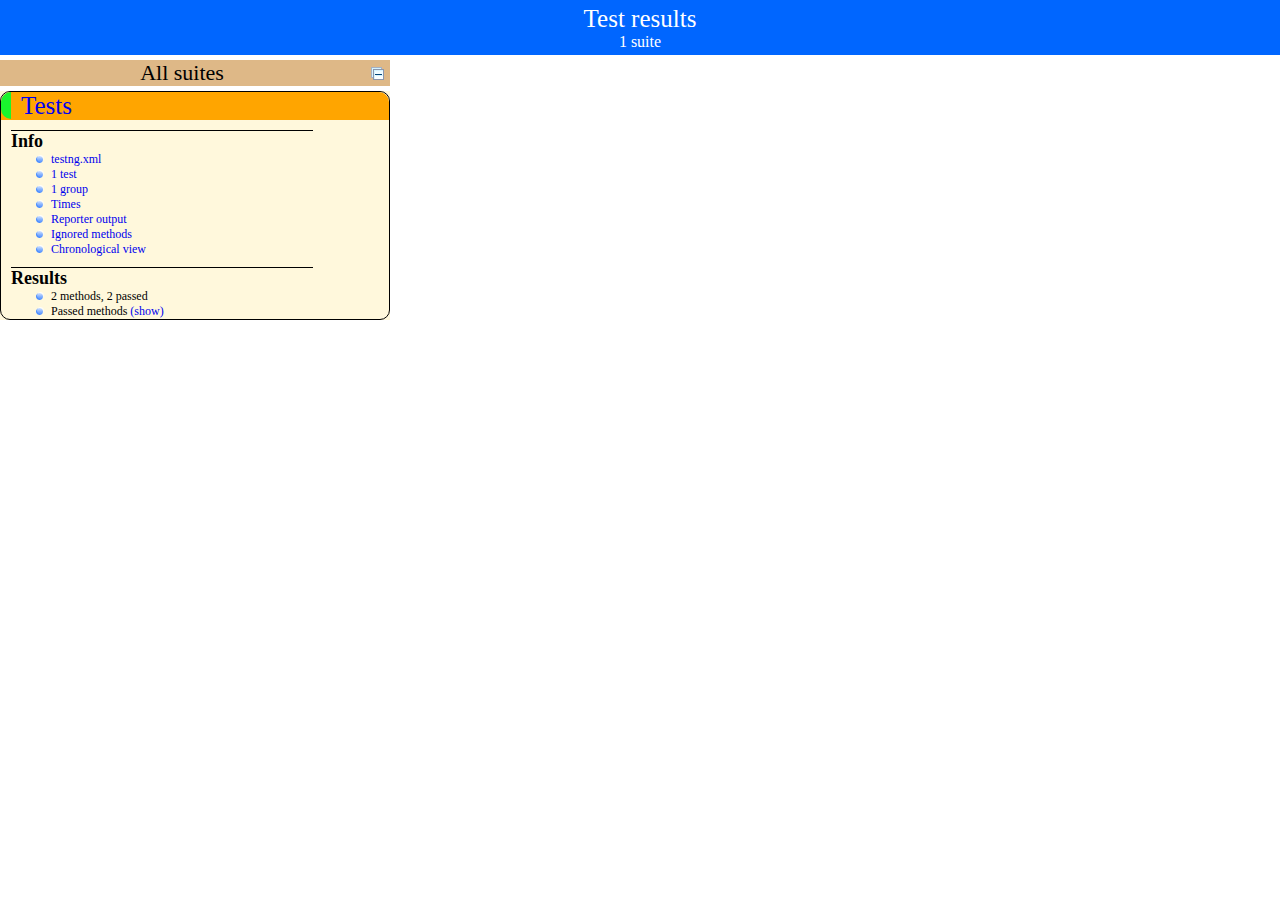
<file: target/surefire-reports/index.html>
<!DOCTYPE html>

<html>
  <head>
  <meta charset='utf-8'>
  <title>TestNG reports</title>

    <link type="text/css" href="testng-reports.css" rel="stylesheet" />
    <script type="text/javascript" src="jquery-1.7.1.min.js"></script>
    <script type="text/javascript" src="testng-reports.js"></script>
    <script type="text/javascript" src="https://www.google.com/jsapi"></script>
    <script type='text/javascript'>
      google.load('visualization', '1', {packages:['table']});
      google.setOnLoadCallback(drawTable);
      var suiteTableInitFunctions = new Array();
      var suiteTableData = new Array();
    </script>
    <!--
      <script type="text/javascript" src="jquery-ui/js/jquery-ui-1.8.16.custom.min.js"></script>
     -->
  </head>

  <body>
    <div class="top-banner-root">
      <span class="top-banner-title-font">Test results</span>
      <br/>
      <span class="top-banner-font-1">1 suite</span>
    </div> <!-- top-banner-root -->
    <div class="navigator-root">
      <div class="navigator-suite-header">
        <span>All suites</span>
        <a href="#" class="collapse-all-link" title="Collapse/expand all the suites">
          <img class="collapse-all-icon" src="collapseall.gif">
          </img> <!-- collapse-all-icon -->
        </a> <!-- collapse-all-link -->
      </div> <!-- navigator-suite-header -->
      <div class="suite">
        <div class="rounded-window">
          <div class="suite-header light-rounded-window-top">
            <a href="#" class="navigator-link" panel-name="suite-Tests">
              <span class="suite-name border-passed">Tests</span>
            </a> <!-- navigator-link -->
          </div> <!-- suite-header light-rounded-window-top -->
          <div class="navigator-suite-content">
            <div class="suite-section-title">
              <span>Info</span>
            </div> <!-- suite-section-title -->
            <div class="suite-section-content">
              <ul>
                <li>
                  <a href="#" class="navigator-link " panel-name="test-xml-Tests">
                    <span>testng.xml</span>
                  </a> <!-- navigator-link  -->
                </li>
                <li>
                  <a href="#" class="navigator-link " panel-name="testlist-Tests">
                    <span class="test-stats">1 test</span>
                  </a> <!-- navigator-link  -->
                </li>
                <li>
                  <a href="#" class="navigator-link " panel-name="group-Tests">
                    <span>1 group</span>
                  </a> <!-- navigator-link  -->
                </li>
                <li>
                  <a href="#" class="navigator-link " panel-name="times-Tests">
                    <span>Times</span>
                  </a> <!-- navigator-link  -->
                </li>
                <li>
                  <a href="#" class="navigator-link " panel-name="reporter-Tests">
                    <span>Reporter output</span>
                  </a> <!-- navigator-link  -->
                </li>
                <li>
                  <a href="#" class="navigator-link " panel-name="ignored-methods-Tests">
                    <span>Ignored methods</span>
                  </a> <!-- navigator-link  -->
                </li>
                <li>
                  <a href="#" class="navigator-link " panel-name="chronological-Tests">
                    <span>Chronological view</span>
                  </a> <!-- navigator-link  -->
                </li>
              </ul>
            </div> <!-- suite-section-content -->
            <div class="result-section">
              <div class="suite-section-title">
                <span>Results</span>
              </div> <!-- suite-section-title -->
              <div class="suite-section-content">
                <ul>
                  <li>
                    <span class="method-stats">2 methods,   2 passed</span>
                  </li>
                  <li>
                    <span class="method-list-title passed">Passed methods</span>
                    <span class="show-or-hide-methods passed">
                      <a href="#" panel-name="suite-Tests" class="hide-methods passed suite-Tests"> (hide)</a> <!-- hide-methods passed suite-Tests -->
                      <a href="#" panel-name="suite-Tests" class="show-methods passed suite-Tests"> (show)</a> <!-- show-methods passed suite-Tests -->
                    </span>
                    <div class="method-list-content passed suite-Tests">
                      <span>
                        <img width="3%" src="passed.png"/>
                        <a href="#" class="method navigator-link" panel-name="suite-Tests" title="com.sits.amz.TestRunner$TestProductSearch" hash-for-method="feature(Search Product)">feature(Search Product)</a> <!-- method navigator-link -->
                      </span>
                      <br/>
                      <span>
                        <img width="3%" src="passed.png"/>
                        <a href="#" class="method navigator-link" panel-name="suite-Tests" title="com.sits.amz.TestProductSearch" hash-for-method="testProductSearchByKeyWord">testProductSearchByKeyWord</a> <!-- method navigator-link -->
                      </span>
                      <br/>
                    </div> <!-- method-list-content passed suite-Tests -->
                  </li>
                </ul>
              </div> <!-- suite-section-content -->
            </div> <!-- result-section -->
          </div> <!-- navigator-suite-content -->
        </div> <!-- rounded-window -->
      </div> <!-- suite -->
    </div> <!-- navigator-root -->
    <div class="wrapper">
      <div class="main-panel-root">
        <div panel-name="suite-Tests" class="panel Tests">
          <div class="suite-Tests-class-passed">
            <div class="main-panel-header rounded-window-top">
              <img src="passed.png"/>
              <span class="class-name">com.sits.amz.TestRunner$TestProductSearch</span>
            </div> <!-- main-panel-header rounded-window-top -->
            <div class="main-panel-content rounded-window-bottom">
              <div class="method">
                <div class="method-content">
                  <a name="feature(Search Product)">
                  </a> <!-- feature(Search Product) -->
                  <span class="method-name">feature</span>
                  <span class="parameters">(Search Product)</span>
                  <em>
(Runs Cucumber Feature)                  </em>
                </div> <!-- method-content -->
              </div> <!-- method -->
            </div> <!-- main-panel-content rounded-window-bottom -->
          </div> <!-- suite-Tests-class-passed -->
          <div class="suite-Tests-class-passed">
            <div class="main-panel-header rounded-window-top">
              <img src="passed.png"/>
              <span class="class-name">com.sits.amz.TestProductSearch</span>
            </div> <!-- main-panel-header rounded-window-top -->
            <div class="main-panel-content rounded-window-bottom">
              <div class="method">
                <div class="method-content">
                  <a name="testProductSearchByKeyWord">
                  </a> <!-- testProductSearchByKeyWord -->
                  <span class="method-name">testProductSearchByKeyWord</span>
                </div> <!-- method-content -->
              </div> <!-- method -->
            </div> <!-- main-panel-content rounded-window-bottom -->
          </div> <!-- suite-Tests-class-passed -->
        </div> <!-- panel Tests -->
        <div panel-name="test-xml-Tests" class="panel">
          <div class="main-panel-header rounded-window-top">
            <span class="header-content">/Users/mphome/devspace/java/IdeaProjs/amz_search/src/test/resources/testng.xml</span>
          </div> <!-- main-panel-header rounded-window-top -->
          <div class="main-panel-content rounded-window-bottom">
            <pre>
&lt;?xml version=&quot;1.0&quot; encoding=&quot;UTF-8&quot;?&gt;
&lt;!DOCTYPE suite SYSTEM &quot;http://testng.org/testng-1.0.dtd&quot;&gt;
&lt;suite guice-stage=&quot;DEVELOPMENT&quot; verbose=&quot;0&quot; name=&quot;Tests&quot;&gt;
  &lt;test name=&quot;Test1&quot;&gt;
    &lt;classes&gt;
      &lt;class name=&quot;com.sits.amz.TestProductSearch&quot;/&gt;
    &lt;/classes&gt;
  &lt;/test&gt; &lt;!-- Test1 --&gt;
&lt;/suite&gt; &lt;!-- Tests --&gt;
            </pre>
          </div> <!-- main-panel-content rounded-window-bottom -->
        </div> <!-- panel -->
        <div panel-name="testlist-Tests" class="panel">
          <div class="main-panel-header rounded-window-top">
            <span class="header-content">Tests for Tests</span>
          </div> <!-- main-panel-header rounded-window-top -->
          <div class="main-panel-content rounded-window-bottom">
            <ul>
              <li>
                <span class="test-name">Test1 (1 class)</span>
              </li>
            </ul>
          </div> <!-- main-panel-content rounded-window-bottom -->
        </div> <!-- panel -->
        <div panel-name="group-Tests" class="panel">
          <div class="main-panel-header rounded-window-top">
            <span class="header-content">Groups for Tests</span>
          </div> <!-- main-panel-header rounded-window-top -->
          <div class="main-panel-content rounded-window-bottom">
            <div class="test-group">
              <span class="test-group-name">cucumber</span>
              <br/>
              <div class="method-in-group">
                <span class="method-in-group-name">feature</span>
                <br/>
              </div> <!-- method-in-group -->
            </div> <!-- test-group -->
          </div> <!-- main-panel-content rounded-window-bottom -->
        </div> <!-- panel -->
        <div panel-name="times-Tests" class="panel">
          <div class="main-panel-header rounded-window-top">
            <span class="header-content">Times for Tests</span>
          </div> <!-- main-panel-header rounded-window-top -->
          <div class="main-panel-content rounded-window-bottom">
            <div class="times-div">
              <script type="text/javascript">
suiteTableInitFunctions.push('tableData_Tests');
function tableData_Tests() {
var data = new google.visualization.DataTable();
data.addColumn('number', 'Number');
data.addColumn('string', 'Method');
data.addColumn('string', 'Class');
data.addColumn('number', 'Time (ms)');
data.addRows(2);
data.setCell(0, 0, 0)
data.setCell(0, 1, 'feature')
data.setCell(0, 2, 'com.sits.amz.TestRunner$TestProductSearch')
data.setCell(0, 3, 44);
data.setCell(1, 0, 1)
data.setCell(1, 1, 'testProductSearchByKeyWord')
data.setCell(1, 2, 'com.sits.amz.TestProductSearch')
data.setCell(1, 3, 6);
window.suiteTableData['Tests']= { tableData: data, tableDiv: 'times-div-Tests'}
return data;
}
              </script>
              <span class="suite-total-time">Total running time: 50 ms</span>
              <div id="times-div-Tests">
              </div> <!-- times-div-Tests -->
            </div> <!-- times-div -->
          </div> <!-- main-panel-content rounded-window-bottom -->
        </div> <!-- panel -->
        <div panel-name="reporter-Tests" class="panel">
          <div class="main-panel-header rounded-window-top">
            <span class="header-content">Reporter output for Tests</span>
          </div> <!-- main-panel-header rounded-window-top -->
          <div class="main-panel-content rounded-window-bottom">
          </div> <!-- main-panel-content rounded-window-bottom -->
        </div> <!-- panel -->
        <div panel-name="ignored-methods-Tests" class="panel">
          <div class="main-panel-header rounded-window-top">
            <span class="header-content">0 ignored methods</span>
          </div> <!-- main-panel-header rounded-window-top -->
          <div class="main-panel-content rounded-window-bottom">
          </div> <!-- main-panel-content rounded-window-bottom -->
        </div> <!-- panel -->
        <div panel-name="chronological-Tests" class="panel">
          <div class="main-panel-header rounded-window-top">
            <span class="header-content">Methods in chronological order</span>
          </div> <!-- main-panel-header rounded-window-top -->
          <div class="main-panel-content rounded-window-bottom">
            <div class="chronological-class">
              <div class="chronological-class-name">com.sits.amz.TestProductSearch</div> <!-- chronological-class-name -->
              <div class="test-method">
                <span class="method-name">testProductSearchByKeyWord</span>
                <span class="method-start">0 ms</span>
              </div> <!-- test-method -->
            </div> <!-- chronological-class -->
            <div class="chronological-class">
              <div class="chronological-class-name">com.sits.amz.TestRunner$TestProductSearch</div> <!-- chronological-class-name -->
              <div class="configuration-class before">
                <span class="method-name">setUpClass</span>
                <span class="method-start">7 ms</span>
              </div> <!-- configuration-class before -->
              <div class="test-method">
                <span class="method-name">feature(Search Product)</span>
                <span class="method-start">249 ms</span>
              </div> <!-- test-method -->
              <div class="configuration-class after">
                <span class="method-name">tearDownClass</span>
                <span class="method-start">294 ms</span>
              </div> <!-- configuration-class after -->
          </div> <!-- main-panel-content rounded-window-bottom -->
        </div> <!-- panel -->
      </div> <!-- main-panel-root -->
    </div> <!-- wrapper -->
  </body>
</html>
</file>
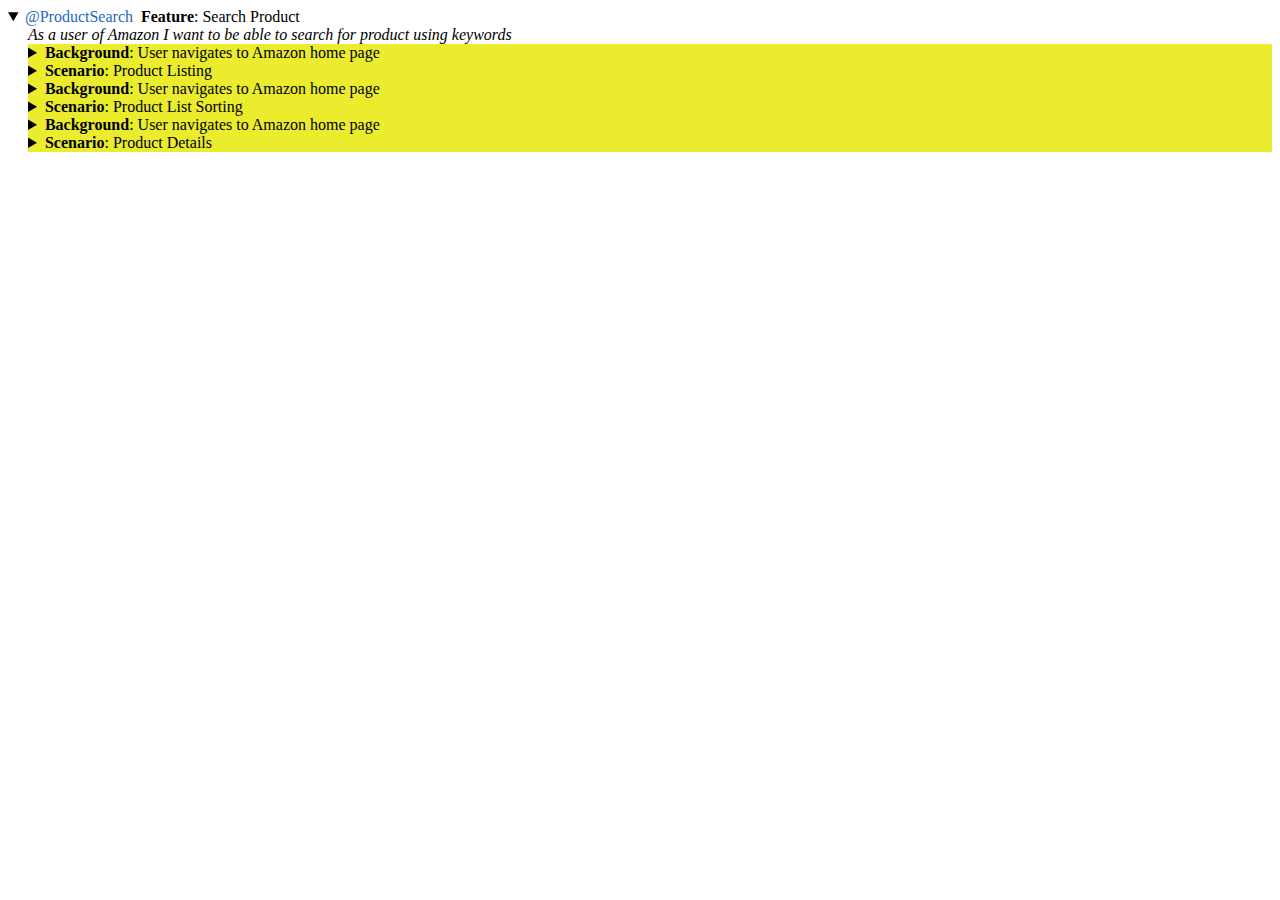
<file: target/cucumber-reports/cucumber-pretty/index.html>
<!DOCTYPE html>
<html>
  <head>
    <meta charset="utf-8">
    <title>Cucumber Features</title>
    <link href="style.css" rel="stylesheet">
    <script src="jquery-1.8.2.min.js"></script>
    <script src="formatter.js"></script>
    <script src="report.js"></script>
  </head>
  <body>
    <div class="cucumber-report"></div>
  </body>
</html>
</file>
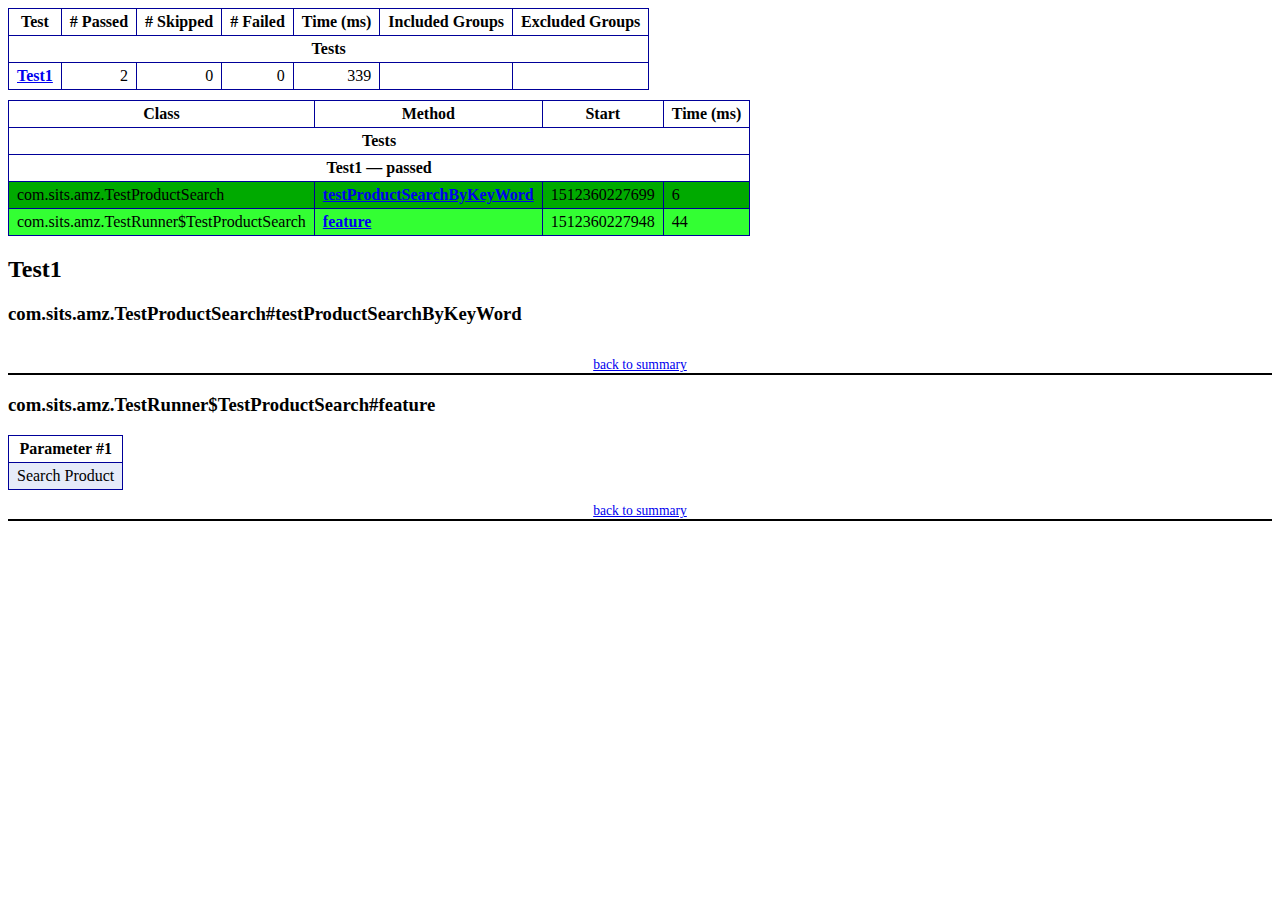
<file: target/surefire-reports/emailable-report.html>
<!DOCTYPE html PUBLIC "-//W3C//DTD XHTML 1.1//EN" "http://www.w3.org/TR/xhtml11/DTD/xhtml11.dtd">
<html xmlns="http://www.w3.org/1999/xhtml"><head><title>TestNG Report</title><style type="text/css">table {margin-bottom:10px;border-collapse:collapse;empty-cells:show}th,td {border:1px solid #009;padding:.25em .5em}th {vertical-align:bottom}td {vertical-align:top}table a {font-weight:bold}.stripe td {background-color: #E6EBF9}.num {text-align:right}.passedodd td {background-color: #3F3}.passedeven td {background-color: #0A0}.skippedodd td {background-color: #DDD}.skippedeven td {background-color: #CCC}.failedodd td,.attn {background-color: #F33}.failedeven td,.stripe .attn {background-color: #D00}.stacktrace {white-space:pre;font-family:monospace}.totop {font-size:85%;text-align:center;border-bottom:2px solid #000}</style></head><body><table><tr><th>Test</th><th># Passed</th><th># Skipped</th><th># Failed</th><th>Time (ms)</th><th>Included Groups</th><th>Excluded Groups</th></tr><tr><th colspan="7">Tests</th></tr><tr><td><a href="#t0">Test1</a></td><td class="num">2</td><td class="num">0</td><td class="num">0</td><td class="num">339</td><td></td><td></td></tr></table><table id='summary'><thead><tr><th>Class</th><th>Method</th><th>Start</th><th>Time (ms)</th></tr></thead><tbody><tr><th colspan="4">Tests</th></tr></tbody><tbody id="t0"><tr><th colspan="4">Test1 &#8212; passed</th></tr><tr class="passedeven"><td rowspan="1">com.sits.amz.TestProductSearch</td><td><a href="#m0">testProductSearchByKeyWord</a></td><td rowspan="1">1512360227699</td><td rowspan="1">6</td></tr><tr class="passedodd"><td rowspan="1">com.sits.amz.TestRunner$TestProductSearch</td><td><a href="#m1">feature</a></td><td rowspan="1">1512360227948</td><td rowspan="1">44</td></tr></tbody></table><h2>Test1</h2><h3 id="m0">com.sits.amz.TestProductSearch#testProductSearchByKeyWord</h3><table class="result"></table><p class="totop"><a href="#summary">back to summary</a></p><h3 id="m1">com.sits.amz.TestRunner$TestProductSearch#feature</h3><table class="result"><tr class="param"><th>Parameter #1</th></tr><tr class="param stripe"><td>Search Product</td></tr></table><p class="totop"><a href="#summary">back to summary</a></p></body></html>
</file>
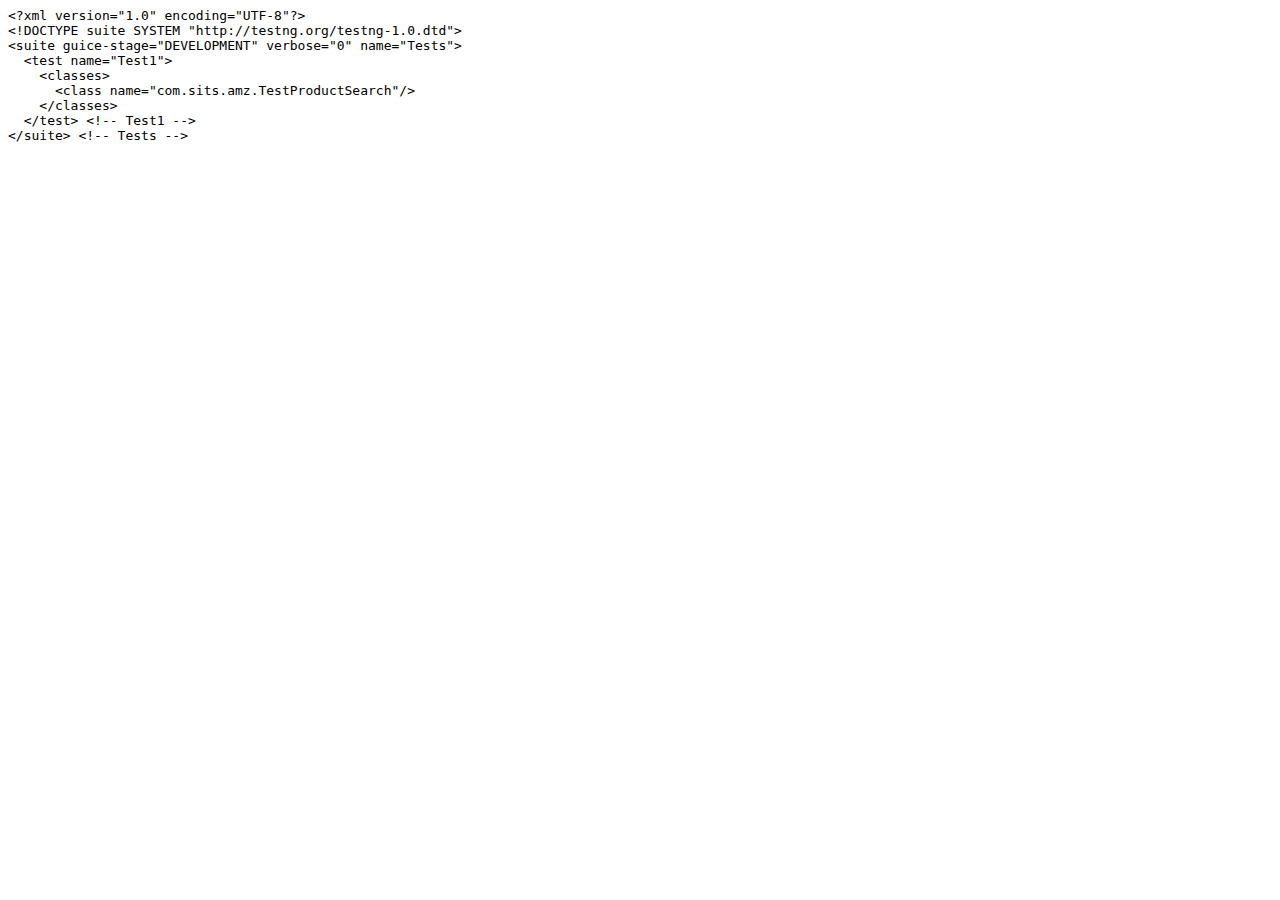
<file: target/surefire-reports/old/Tests/testng.xml.html>
<html><head><title>testng.xml for Tests</title></head><body><tt>&lt;?xml&nbsp;version="1.0"&nbsp;encoding="UTF-8"?&gt;<br/>&lt;!DOCTYPE&nbsp;suite&nbsp;SYSTEM&nbsp;"http://testng.org/testng-1.0.dtd"&gt;<br/>&lt;suite&nbsp;guice-stage="DEVELOPMENT"&nbsp;verbose="0"&nbsp;name="Tests"&gt;<br/>&nbsp;&nbsp;&lt;test&nbsp;name="Test1"&gt;<br/>&nbsp;&nbsp;&nbsp;&nbsp;&lt;classes&gt;<br/>&nbsp;&nbsp;&nbsp;&nbsp;&nbsp;&nbsp;&lt;class&nbsp;name="com.sits.amz.TestProductSearch"/&gt;<br/>&nbsp;&nbsp;&nbsp;&nbsp;&lt;/classes&gt;<br/>&nbsp;&nbsp;&lt;/test&gt;&nbsp;&lt;!--&nbsp;Test1&nbsp;--&gt;<br/>&lt;/suite&gt;&nbsp;&lt;!--&nbsp;Tests&nbsp;--&gt;<br/></tt></body></html>
</file>
<file: target/surefire-reports/testng-reports.css>
body {
    margin: 0px 0px 5px 5px;
}

ul {
    margin: 0px;
}

li {
    list-style-type: none;
}

a {
    text-decoration: none;
}

a:hover {
    text-decoration: underline;
}

.navigator-selected {
    background: #ffa500;
}

.wrapper {
    position: absolute;
    top: 60px;
    bottom: 0;
    left: 400px;
    right: 0;
    overflow: auto;
}

.navigator-root {
    position: absolute;
    top: 60px;
    bottom: 0;
    left: 0;
    width: 400px;
    overflow-y: auto;
}

.suite {
    margin: 0px 10px 10px 0px;
    background-color: #fff8dc;
}

.suite-name {
    padding-left: 10px;
    font-size: 25px;
    font-family: Times;
}

.main-panel-header {
    padding: 5px;
    background-color: #9FB4D9; //afeeee;
    font-family: monospace;
    font-size: 18px;
}

.main-panel-content {
    padding: 5px;
    margin-bottom: 10px;
    background-color: #DEE8FC; //d0ffff;
}

.rounded-window {
    border-radius: 10px;
    border-style: solid;
    border-width: 1px;
}

.rounded-window-top {
    border-top-right-radius: 10px 10px;
    border-top-left-radius: 10px 10px;
    border-style: solid;
    border-width: 1px;
    overflow: auto;
}

.light-rounded-window-top {
    border-top-right-radius: 10px 10px;
    border-top-left-radius: 10px 10px;
}

.rounded-window-bottom {
    border-style: solid;
    border-width: 0px 1px 1px 1px;
    border-bottom-right-radius: 10px 10px;
    border-bottom-left-radius: 10px 10px;
    overflow: auto;
}

.method-name {
    font-size: 12px;
    font-family: monospace;
}

.method-content {
    border-style: solid;
    border-width: 0px 0px 1px 0px;
    margin-bottom: 10;
    padding-bottom: 5px;
    width: 80%;
}

.parameters {
    font-size: 14px;
    font-family: monospace;
}

.stack-trace {
    white-space: pre;
    font-family: monospace;
    font-size: 12px;
    font-weight: bold;
    margin-top: 0px;
    margin-left: 20px;
}

.testng-xml {
    font-family: monospace;
}

.method-list-content {
    margin-left: 10px;
}

.navigator-suite-content {
    margin-left: 10px;
    font: 12px 'Lucida Grande';
}

.suite-section-title {
    margin-top: 10px;
    width: 80%;
    border-style: solid;
    border-width: 1px 0px 0px 0px;
    font-family: Times;
    font-size: 18px;
    font-weight: bold;
}

.suite-section-content {
    list-style-image: url(bullet_point.png);
}

.top-banner-root {
    position: absolute;
    top: 0;
    height: 45px;
    left: 0;
    right: 0;
    padding: 5px;
    margin: 0px 0px 5px 0px;
    background-color: #0066ff;
    font-family: Times;
    color: #fff;
    text-align: center;
}

.top-banner-title-font {
    font-size: 25px;
}

.test-name {
    font-family: 'Lucida Grande';
    font-size: 16px;
}

.suite-icon {
    padding: 5px;
    float: right;
    height: 20;
}

.test-group {
    font: 20px 'Lucida Grande';
    margin: 5px 5px 10px 5px;
    border-width: 0px 0px 1px 0px;
    border-style: solid;
    padding: 5px;
}

.test-group-name {
    font-weight: bold;
}

.method-in-group {
    font-size: 16px;
    margin-left: 80px;
}

table.google-visualization-table-table {
    width: 100%;
}

.reporter-method-name {
    font-size: 14px;
    font-family: monospace;
}

.reporter-method-output-div {
    padding: 5px;
    margin: 0px 0px 5px 20px;
    font-size: 12px;
    font-family: monospace;
    border-width: 0px 0px 0px 1px;
    border-style: solid;
}

.ignored-class-div {
    font-size: 14px;
    font-family: monospace;
}

.ignored-methods-div {
    padding: 5px;
    margin: 0px 0px 5px 20px;
    font-size: 12px;
    font-family: monospace;
    border-width: 0px 0px 0px 1px;
    border-style: solid;
}

.border-failed {
    border-top-left-radius: 10px 10px;
    border-bottom-left-radius: 10px 10px;
    border-style: solid;
    border-width: 0px 0px 0px 10px;
    border-color: #f00;
}

.border-skipped {
    border-top-left-radius: 10px 10px;
    border-bottom-left-radius: 10px 10px;
    border-style: solid;
    border-width: 0px 0px 0px 10px;
    border-color: #edc600;
}

.border-passed {
    border-top-left-radius: 10px 10px;
    border-bottom-left-radius: 10px 10px;
    border-style: solid;
    border-width: 0px 0px 0px 10px;
    border-color: #19f52d;
}

.times-div {
    text-align: center;
    padding: 5px;
}

.suite-total-time {
    font: 16px 'Lucida Grande';
}

.configuration-suite {
    margin-left: 20px;
}

.configuration-test {
    margin-left: 40px;
}

.configuration-class {
    margin-left: 60px;
}

.configuration-method {
    margin-left: 80px;
}

.test-method {
    margin-left: 100px;
}

.chronological-class {
    background-color: #0ccff;
    border-style: solid;
    border-width: 0px 0px 1px 1px;
}

.method-start {
    float: right;
}

.chronological-class-name {
    padding: 0px 0px 0px 5px;
    color: #008;
}

.after, .before, .test-method {
    font-family: monospace;
    font-size: 14px;
}

.navigator-suite-header {
    font-size: 22px;
    margin: 0px 10px 5px 0px;
    background-color: #deb887;
    text-align: center;
}

.collapse-all-icon {
    padding: 5px;
    float: right;
}
</file>
<file: target/cucumber-reports/cucumber-pretty/style.css>
.cucumber-report .body {
  font-family: Helvetica,Arial,sans-serif;
}

.cucumber-report .keyword {
  font-weight: bold;
}

.cucumber-report .description {
  font-style: italic;
  margin-left: 20px;
}

.cucumber-report details > section {
  margin-left: 20px;
}

.cucumber-report ol.steps {
  list-style-type: none;
  margin-top: 0;
  margin-bottom: 0;
}

.cucumber-report .step .embedded-text {
  background: #dddddd;
}

.cucumber-report .doc_string {
  margin: 0 0 0 20px;
}

.cucumber-report table {
  border-collapse: collapse;
  border: 1px;
  border-style: solid;
}

.cucumber-report td, .cucumber-report th {
  border: 1px;
  border-style: solid;
  padding-left: 4px;
  padding-right: 4px;
}

.cucumber-report table {
  margin-left: 20px;
}

.cucumber-report thead {
  background-color: #C0C0C0;
}

.cucumber-report .passed {
  background-color: #C5D88A;
}

.cucumber-report .undefined, .cucumber-report .pending {
  background-color: #EAEC2D;
}

.cucumber-report .skipped {
  background-color: #2DEAEC;
}

.cucumber-report .failed {
  background-color: #D88A8A;
}

.cucumber-report .tags {
  display: inline;
}

.cucumber-report .tag {
  margin-right: 0.25em;
  color: #246ac1;
}

.cucumber-report .comments {
  display: inline;
}

.cucumber-report .comment {
  margin 0;
  padding 0;
}

.cucumber-report .error {
  margin: .2em .75em;
  padding: .2em;
  border: 1px solid #900;
  background-color: #EDBBBB;
}

#cucumber-templates {
  display: none;
}
</file>
